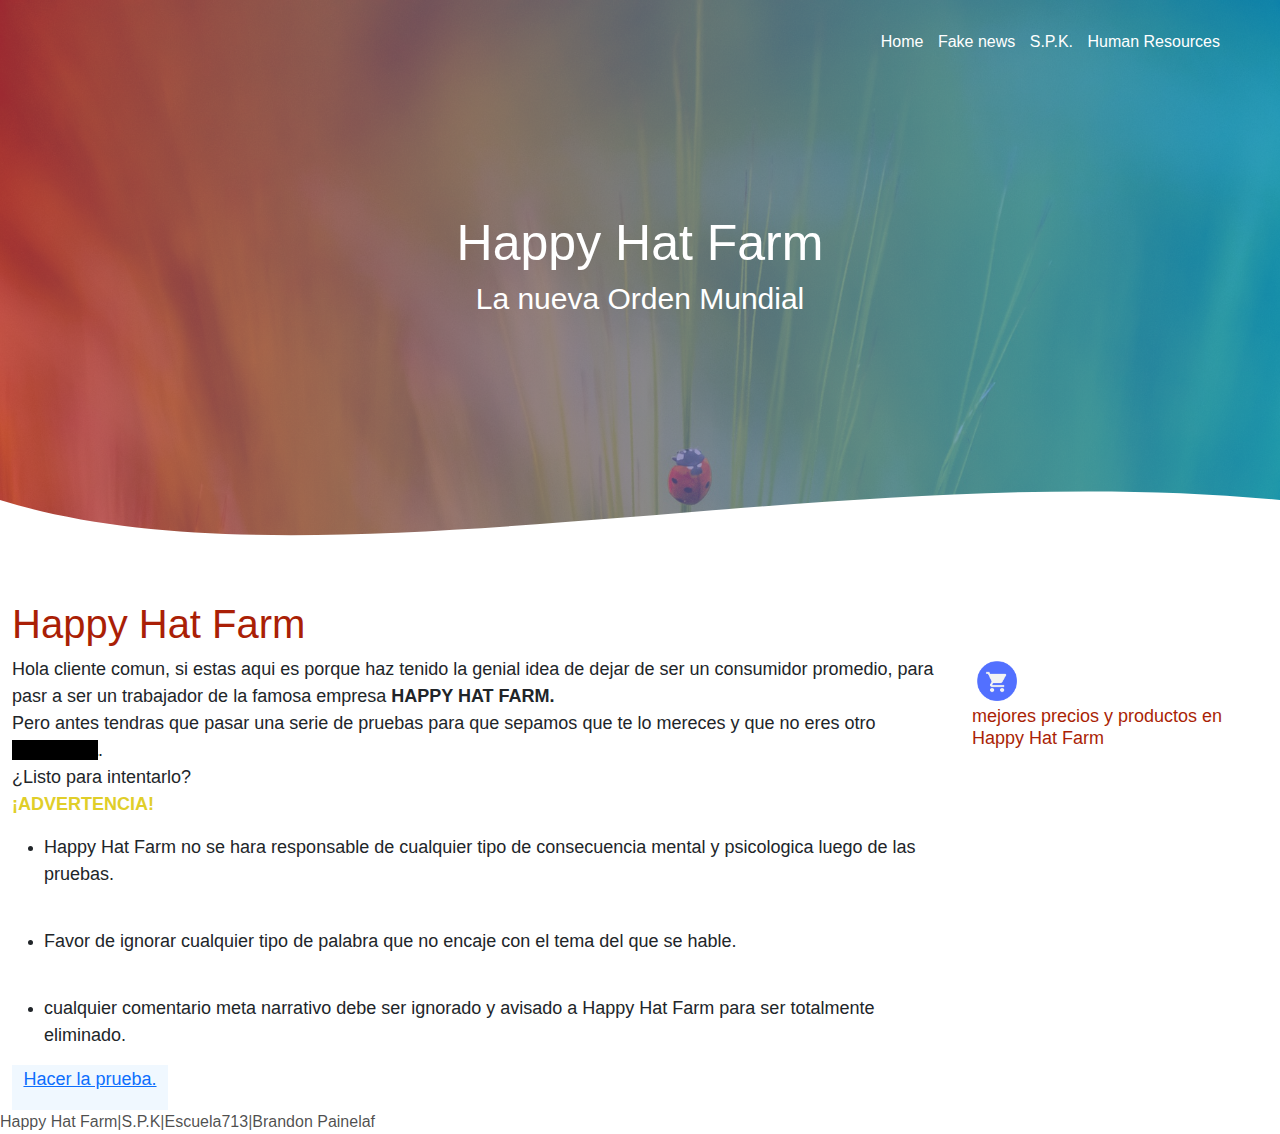
<file: index.html>
<!DOCTYPE html>
<html lang="es">
<head>
    <meta charset="UTF-8">
    <meta http-equiv="X-UA-Compatible" content="IE=edge">
    <meta name="viewport" content="width=device-width, initial-scale=1.0">
    <title>HAPPY HAT FARM</title>
    <link rel="stylesheet" href="bootstrap/css/bootstrap.css">
    <link rel="stylesheet" href="css/css index.css">
    <link rel="preconnect" href="https://fonts.googleapis.com">
</head>
<body>
    <header style="color: rgba(0, 0, 0, 0.705);">
        <nav>
            <a href="HAPPY HAT FARM.html">Home</a>
            <a href="Fake news.html">Fake news</a>
            <a href="SPK.html">S.P.K.</a>
            <a href="Human resources.html">Human Resources</a>
         </nav>
         <section class="textos_header">
            <h1>Happy Hat Farm</h1>
            <h2>La nueva Orden Mundial</h2>
        </section>
         <div class="wave" style="height: 150px; overflow: hidden;" ><svg viewBox="0 0 500 150" preserveAspectRatio="none" style="height: 100%; width: 100%;"><path d="M0.00,49.98 C122.17,147.55 325.33,6.44 500.00,49.98 L500.00,150.00 L-0.84,150.50 Z" style="stroke: none; fill: rgb(255, 255, 255);"></path></svg></div>
        </header>
        <section class="clase-2">
    <div class="container-fluid">
        <div class="row align-items-start">
            <div class="justify-content-md-evenly" style="background-color: rgb(255, 255, 255);">
                <h1>Happy Hat Farm</h1>
            </div>
            <div class="col-9" style="background-color: rgb(255, 255, 255);">
                <p>
                    Hola cliente comun, si estas aqui es porque haz tenido la genial idea de dejar de ser un consumidor promedio, para pasr a ser un trabajador de la famosa empresa <strong>HAPPY HAT FARM.</strong> <br>
                    Pero antes tendras que pasar una serie de pruebas para que sepamos que te lo mereces y que no eres otro <b style="background-color: black; color: black;">periodista</b>. <br>
                    ¿Listo para intentarlo?<br>
                    <b style="color: rgb(224, 206, 41);">¡ADVERTENCIA!</b><br>
                    <ul>
                    <li><p>Happy Hat Farm no se hara responsable de cualquier tipo de consecuencia mental y psicologica luego de las pruebas.</p></li><br>
                    <li><p>Favor de ignorar cualquier tipo de palabra que no encaje con el tema del que se hable.</p></li><br>
                    <li><p>cualquier comentario meta narrativo debe ser ignorado y avisado a Happy Hat Farm para ser totalmente eliminado.</p></li>
                    </ul>
                </p>
                <div class="col-2">
                <a href="prueba.html">
                    <p>
                        Hacer la prueba.
                    </p>
                </a>
                </div>
            </div>
            <div class="col-3">
                <img src="img/codigo 199587.png" alt="">
                <h2>mejores precios y productos en Happy Hat Farm</h2>
            </div>
        </div>
    </div>
</section>
    <footer style="color: rgba(0, 0, 0, 0.705);">
        Happy Hat Farm|S.P.K|Escuela713|Brandon Painelaf
    </footer>
    <script src="https://cdn.jsdelivr.net/npm/@popperjs/core@2.11.5/dist/umd/popper.min.js" integrity="sha384-Xe+8cL9oJa6tN/veChSP7q+mnSPaj5Bcu9mPX5F5xIGE0DVittaqT5lorf0EI7Vk" crossorigin="anonymous"></script>
 <script src="https://cdn.jsdelivr.net/npm/bootstrap@5.2.0-beta1/dist/js/bootstrap.min.js" integrity="sha384-kjU+l4N0Yf4ZOJErLsIcvOU2qSb74wXpOhqTvwVx3OElZRweTnQ6d31fXEoRD1Jy" crossorigin="anonymous"></script>
</body>
</html>
</file>
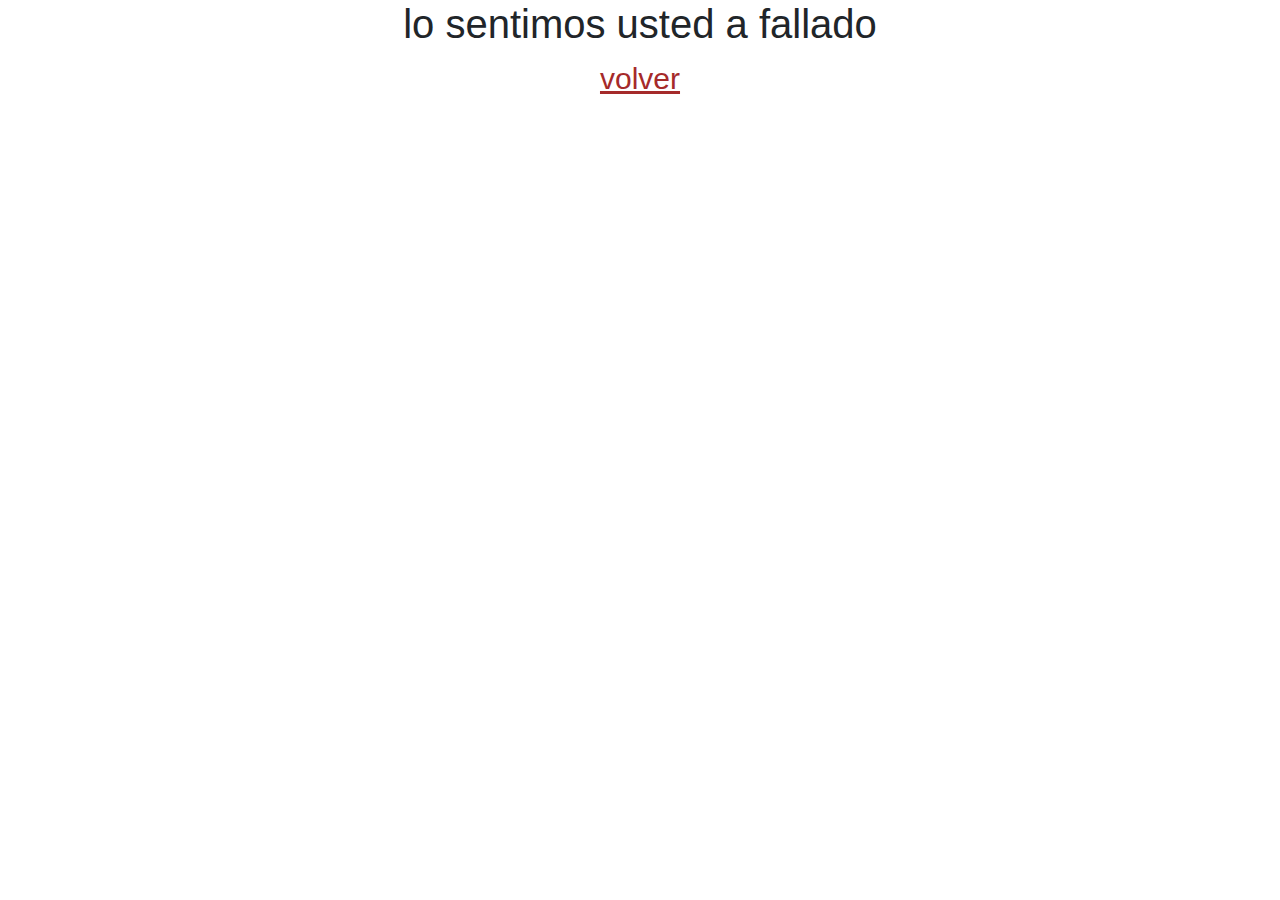
<file: lo sentimos usted fallo.html>
<!DOCTYPE html>
<html lang="es">
<head>
    <meta charset="UTF-8">
    <meta http-equiv="X-UA-Compatible" content="IE=edge">
    <meta name="viewport" content="width=device-width, initial-scale=1.0">
    <title>Happy Hat Farm</title>
    <link rel="stylesheet" href="bootstrap/css/bootstrap.css">
    <link rel="stylesheet" href="css/css index.css">
    <link rel="preconnect" href="https://fonts.googleapis.com">
</head>
<body>
    <div class="container">
        <div class="row">
            <div class="col">
                <center>
                    <h1>lo sentimos usted a fallado</h1>
                    <a href="index.html">volver</a>
                </center>
                
            </div>
        </div>
    </div>
</body>
</html>
</file>
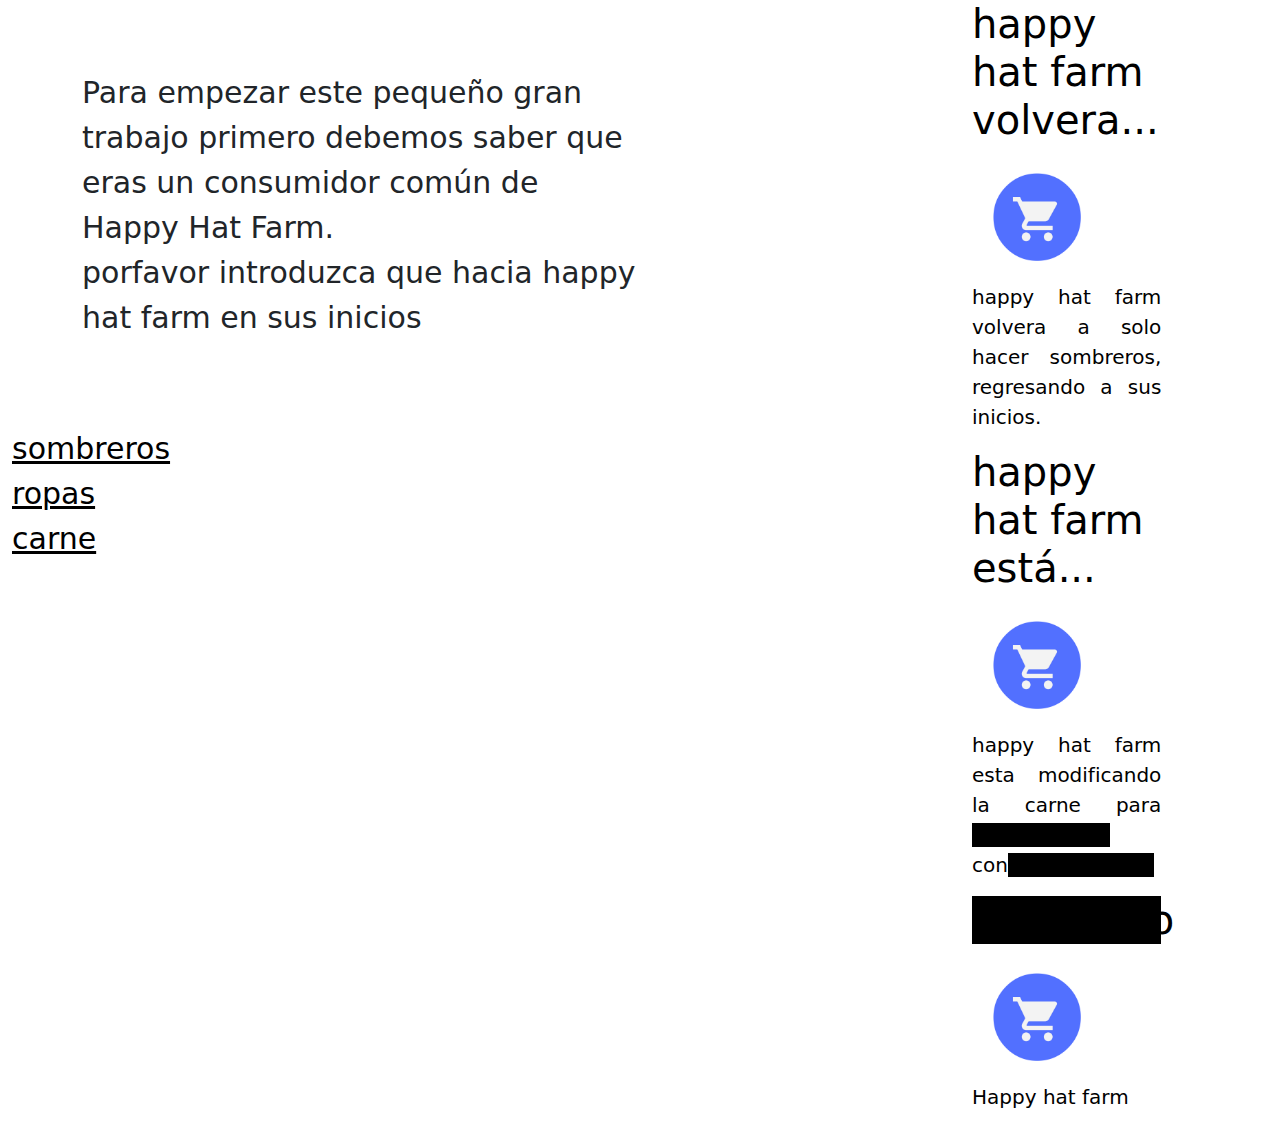
<file: Prueba.html>
<!DOCTYPE html>
<html lang="es">
<head>
    <meta charset="UTF-8">
    <meta http-equiv="X-UA-Compatible" content="IE=edge">
    <meta name="viewport" content="width=device-width, initial-scale=1.0">
    <title>Document</title>
    <link rel="stylesheet" href="bootstrap/css/bootstrap.css">
    <link rel="stylesheet" href="css/prueba.css">
    <link rel="preconnect" href="https://fonts.googleapis.com">
</head>
<body>
    <div class="container-fluid">
        <div class="row">
            <div class="col-9">
                <section class="prueba">
                <P>Para empezar este pequeño gran trabajo primero debemos saber que eras un consumidor común de <span>Happy Hat Farm.</span><br>porfavor introduzca que hacia happy hat farm en sus inicios</P>
                </section>
                <section class="respuestas">
                <li><a href="lo sentimos usted fallo.html">sombreros</a></li>
                <li><a href="prueba 2.html">ropas</a></li>
                <li><a href="lo sentimos usted fallo.html">carne</a></li>
                </section>
            </div>
            <div class="col-2">
                <section class="noticias_falsas">
                <h1>happy hat farm volvera...</h1> <img src="img/codigo 199587.png" alt=""><p>happy hat farm volvera a solo hacer sombreros, regresando a sus inicios.</p>
                <h2>happy hat farm está...</h1> <img src="img/codigo 199587.png" alt=""><p>happy hat farm esta modificando la carne para <strong style="background-color:black;">[redactado}</strong> con<strong style="background-color:black;">[redactaado]</strong> </p>
                <h3 style="background-color: black;">redactado</h3><img src="img/codigo 199587.png" alt=""><p>Happy hat farm</p>
                </section>
            </div>
        </div>
    </div>
</body>
</html>
</file>
<file: css/css index.css>
body{
    font-family: 'Open Sans', sans-serif;
}

/*header*/

header{
    width: 100%;
    height: 600px;
    background: #009FFF;
    /* fallback for old browsers */
    background: -webkit-linear-gradient(to right, hsla(351, 83%, 55%, 0.664), hsla(203, 100%, 50%, 0.664)), url(../img/icon\ 1.jpg);
    /* Chrome 10-25, Safari 5.1-6 */
    background: linear-gradient(to right, hsla(351, 83%, 55%, 0.664), hsla(203, 100%, 50%, 0.664)), url(../img/icon\ 1.jpg);
    /* W3C, IE 10+/ Edge, Firefox 16+, Chrome 26+, Opera 12+, Safari 7+ */
    background-size: cover;
    background-attachment: fixed;
    position: relative;
}


header .textos_header{
    display: flex;
    height: 430px;
    width: 100%;
    align-items: center;
    justify-content: center;
    flex-direction: column;
    text-align: center;
}

nav{
    text-align: right;
    padding: 30px 50px 0 0;
}

nav > a{
    color: #FFF;
    font-weight: 300;
    text-decoration: none;
    margin-right: 10px;

}

.textos_header h1{
    font-size: 50px;
    color: #fff;
}

.textos_header h2{
    font-size: 30px;
    font-weight: 300;
    color: #fff;
}

.wave{
    position: absolute;
    bottom: 0%;
    width: 100%;
}

div.col-2{
background-color: aliceblue;
border: 1px solid aliceblue;
padding: auto;
text-align: center;
}

div.col-2 :hover{
    border: 1px solid #f1c40f;
    padding: auto;
    text-align: center;
}

p{
    font-size: 18px;
}

.col-3 > img{
    width: 50xp;
    height: 50px;
}

.clase-2 h2{
    font-size: 18px;
    color: rgb(170, 31, 6);
}

.clase-2 h1{
    color: rgb(170, 31, 6);
}

center > a{
    font-size: 30px;
    color: brown;
}
</file>
<file: css/prueba.css>
section.prueba>p{
    font-size: 30px;
    align-content: center;
    text-justify:justify;
    padding: 70px;
    width: 700px;
}

section.noticias_falsas img{
    height: 130px;
    width: 130px;
    padding: 10px;
}

section.noticias_falsas p{
    font-size: 20px;
    text-align: justify;
    color: black;
}

section.noticias_falsas h1{
    font-size: 40px;
    color: black;
}

section.noticias_falsas h2{
    font-size: 40px;
    color: black;
}

section.noticias_falsas h3{
    font-size: 40px;
    color: black;
}

.container{
    background-color: antiquewhite;
}

a{
    color: rgb(0, 0, 0);
    font-size: 30px;
}
</file>
